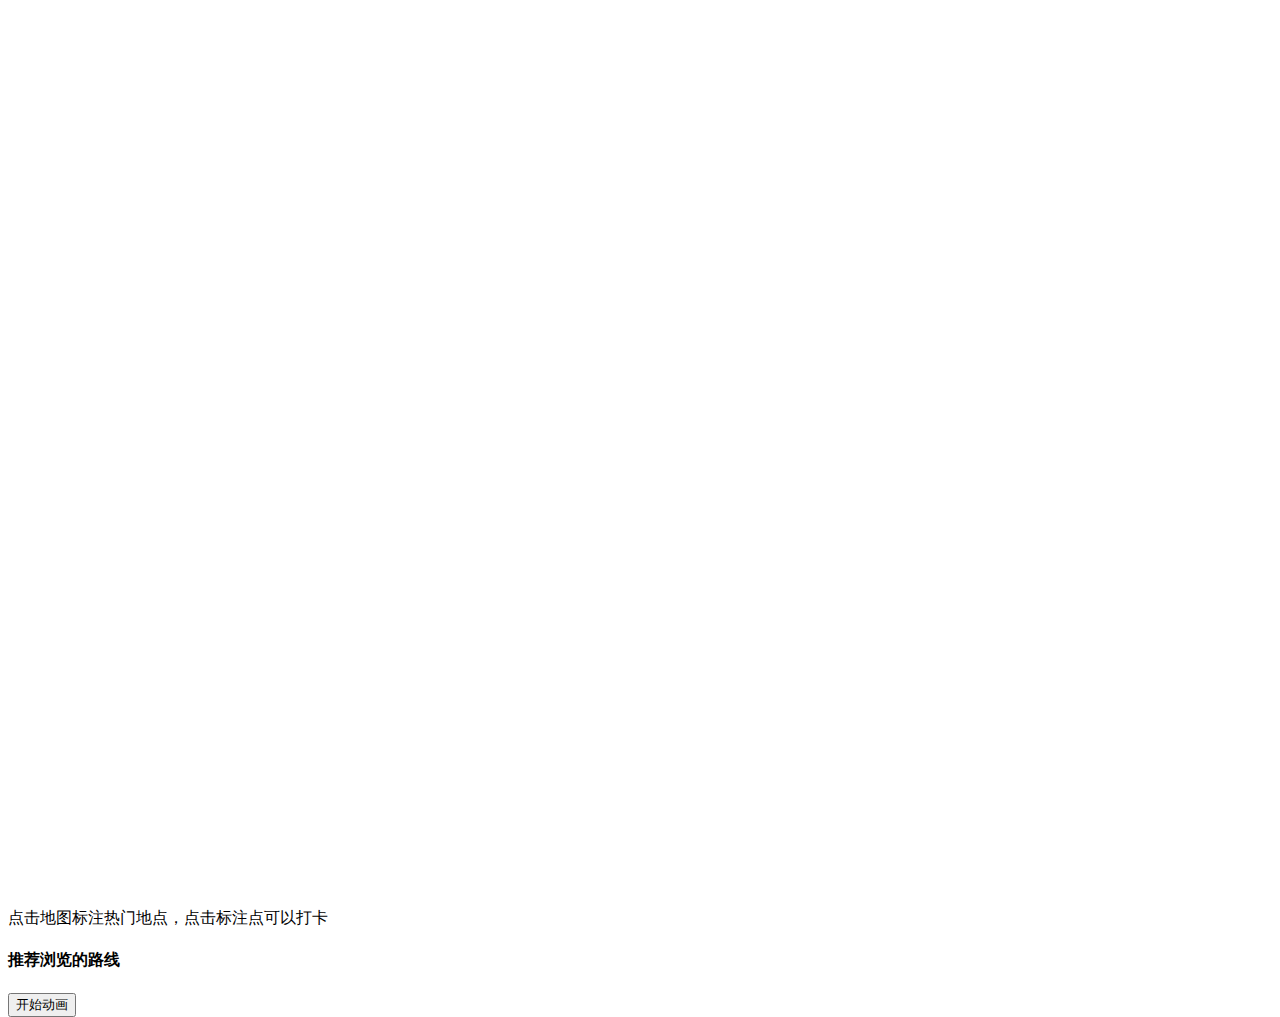
<file: 智慧校园/index.html>
<!DOCTYPE html>
<html lang="en">

<head>
    <meta charset="UTF-8">
    <meta name="viewport" content="width=device-width, initial-scale=1.0">
    <title>智慧校园</title>
    <!-- 引入资源 -->

    <!-- 引入css相关的资源 -->
    <link rel="stylesheet" href="https://a.amap.com/jsapi_demos/static/demo-center/css/demo-center.css" />
    <link rel="stylesheet" href="/智慧校园/css/index.css">

    <!-- 引入js相关的资源 -->
    <script type="text/javascript">
        window._AMapSecurityConfig = {
            //使用自己申请的code + key
            securityJsCode: '3b9fdcf8265e5401eb9f4c5765e4091e',
        }
    </script>
    <script type="text/javascript" src="https://webapi.amap.com/maps?v=1.4.15&key=47db554437e70b9300d03e435fb7168c">
    </script>

    <!-- 引入加载、保存数据的js文件 -->
    <script src="js/store.js"></script>
</head>

<body>
    <!-- 创建地图容器 -->
    <div id="container"></div>
    <div class="info">点击地图标注热门地点，点击标注点可以打卡</div>
    <div class="input-card" style = 'width: 20rem'>
        <h4>推荐浏览的路线</h4>
        <div class="input-item">
            <button class="btn" onclick="startAnimation()">开始动画</button>
        </div>
    </div>
    <script>
        //创建地图对象
        var map = new AMap.Map('container', {
            center: [108.970276, 34.237705],//建大工科楼位置
            zoom: 16,
            viewMode: '3D',
            pitch: 45,
        })

        //使用控件
        AMap.plugin(['AMap.ToolBar', 'AMap.Scale', 'AMap.ControlBar'], function () {
            map.addControl(new AMap.ToolBar({
                position:{
                    top: '100px' ,
                    left:'40px',
                }
            }))
            map.addControl(new AMap.Scale())
            map.addControl(new AMap.ControlBar())

            //实现数据的持久化
            //定义一个全局变量，保存geojson
            var geojson = new AMap.GeoJSON({//这里忘记了要new一个GeoJSON对象，导致没有创建成功
                geoJSON: null,
            })

            //如果存在数据，那么才导入
            if (JSON.stringify(getData()) != '[]') {
                //导入数据
                geojson.importData(getData())
                //恢复旧数据的点击事件
                geojson.eachOverlay(function (item) {
                    item.on('click', function (e) {
                        //让点击的item属性的 click + 1
                        var ext = item.getExtData()
                        var click = ++ext._geoJsonProperties.click
                        //ext._geoJsonProperties.click = ext._geoJsonProperties.click + 1
                        //click = ext._geoJsonProperties.click
                        //使用消息提示框显示
                        var infoWindow = new AMap.InfoWindow({
                            anchor:'top-center',
                            content:`<div>点击了${click}次</div>`,
                        })
                        //显示（打开）信息窗口
                        infoWindow.open(map, item.getPosition())
                        
                        //保存数据(将geojson)
                        saveData(geojson.toGeoJSON())
                    })
                })
            }

            map.add(geojson)
            // console.log(geojson)

            //监听地图的点击事件
            map.on('click', function (event) {
                var marker = new AMap.Marker({
                    position: event.lnglat,
                    extData: {
                        _geoJsonProperties: {
                            gid: geojson.getOverlays().length + 1,//标识码
                            click: 0,//点击次数
                        }
                    }


                })

                //使用覆盖物的点击事件
                marker.on('click', function (e) {
                    //让点击的marker属性的 click + 1
                    var ext = marker.getExtData()
                    var click = ++ext._geoJsonProperties.click
                    
                    // console.log('点击了' + click + '次')
                    //使用消息提示框显示
                    var infoWindow = new AMap.InfoWindow({
                        anchor:'top-center',
                        content:`<div>点击了${click}次</div>`,
                    })
                    //显示（打开）信息窗口
                    infoWindow.open(map, marker.getPosition())

                    //保存数据(将geojson)
                    saveData(geojson.toGeoJSON())
                })

                //通过geojson来管理覆盖物，显示点
                geojson.addOverlay(marker)
                // console.log(geojson)

                //保存数据(将geojson对象转化为GeoJSON格式对象)
                saveData(geojson.toGeoJSON())
            })
        })
        
        function startAnimation() {
            // console.log('开始动画')
            //实现路径规划（导航）
            AMap.plugin('AMap.Driving',function(){
                var driving = new AMap.Driving({
                    map:map,
                    //驾车策略
                    policy:AMap.DrivingPolicy.LEAST_TIME,
                })
                //设置起点和终点
                var start = new AMap.LngLat(108.97037203833457, 34.23755529074449)
                var end = new AMap.LngLat(108.97204886019227, 34.238150687662255)
                
                //通过geojson得到每一个点的坐标
                // var opts = {
                //     waypoints:[]
                // }

                // geojson.eachOverlay(function(item){
                //     // console.log(item)
                //     opts.waypoints.push(item.getPosition())
                // })
                    
                driving.search(start,end,function(status,result){
                    if (status == 'complete'){
                        console.log('ok')
                    }
                    else{
                        console.log('error')
                    }

                })
            })

        }
    </script>
</body>

</html>
</file>
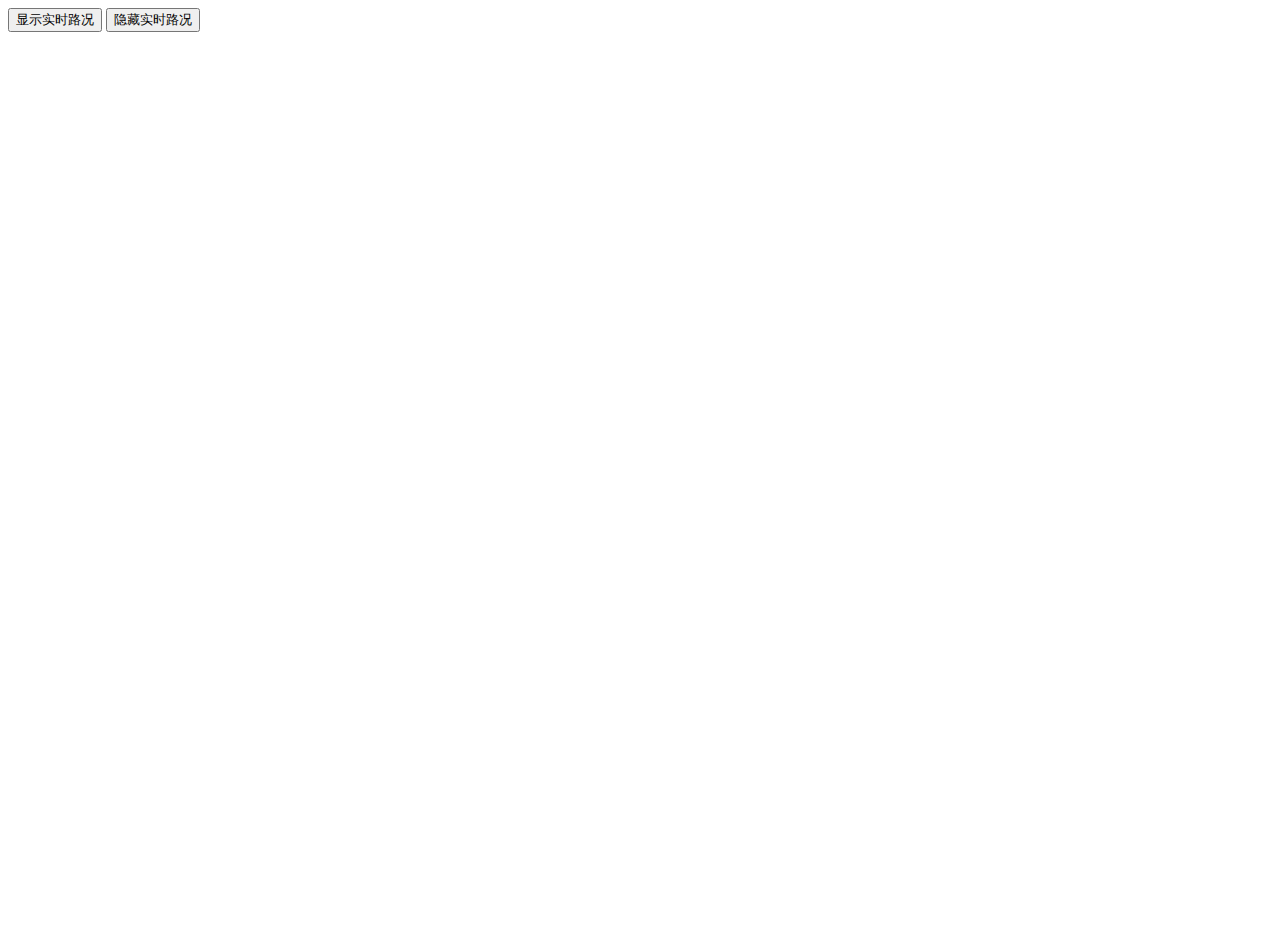
<file: 04-实时路况.html>
<!DOCTYPE html>
<html lang="en">
<head>
    <meta charset="UTF-8">
    <meta name="viewport" content="width=device-width, initial-scale=1.0">
    
    <title>添加实时路况图层</title>

    <!-- 一.引入资源 -->
    <!-- 引入高德API -->
    <script type="text/javascript">
        window._AMapSecurityConfig = {
            securityJsCode:'3b9fdcf8265e5401eb9f4c5765e4091e',
        }
    </script>
    <script type="text/javascript" src="https://webapi.amap.com/maps?v=1.4.15&key=47db554437e70b9300d03e435fb7168c">
    </script> 

    <!-- 三.设置地图样式 -->
    <style>
        html,
        body,
        #container{
            width: 100%;
            height: 100%;
            background-color:white;
        }
    </style>

</head>
<body>
    
    <!-- 在地图容器外添加按钮button -->
    <button onclick="add()">显示实时路况</button>
    <button onclick="remove()">隐藏实时路况</button>

    <!-- 二.创建地图容器 -->
    <div id="container"></div>

    <!-- 四.加载地图 -->
    <script>
        //声明一个变量，保存一个对象
        var map = new AMap.Map('container',{
        zoom:17,//地图的缩放比例（3~20）
        center:[108.97,34.238],//设置地图中心点的经纬度
        viewMode:'3D',//地图模式
        pitch:30
        }
        )

        //添加实时路况的图层，设置图层样式
        var traffic = new AMap.TileLayer.Traffic({
            autoRefresh:true,//是否自动刷新，默认为false
            interval:180,//刷新时间间隔
        })
    
        function add(){
            map.add(traffic)//通过add方法添加该图层
        }
        
        function remove(){
            map.remove(traffic)//通过add方法添加该图层
        }
    </script>

</body>
</html>
</file>
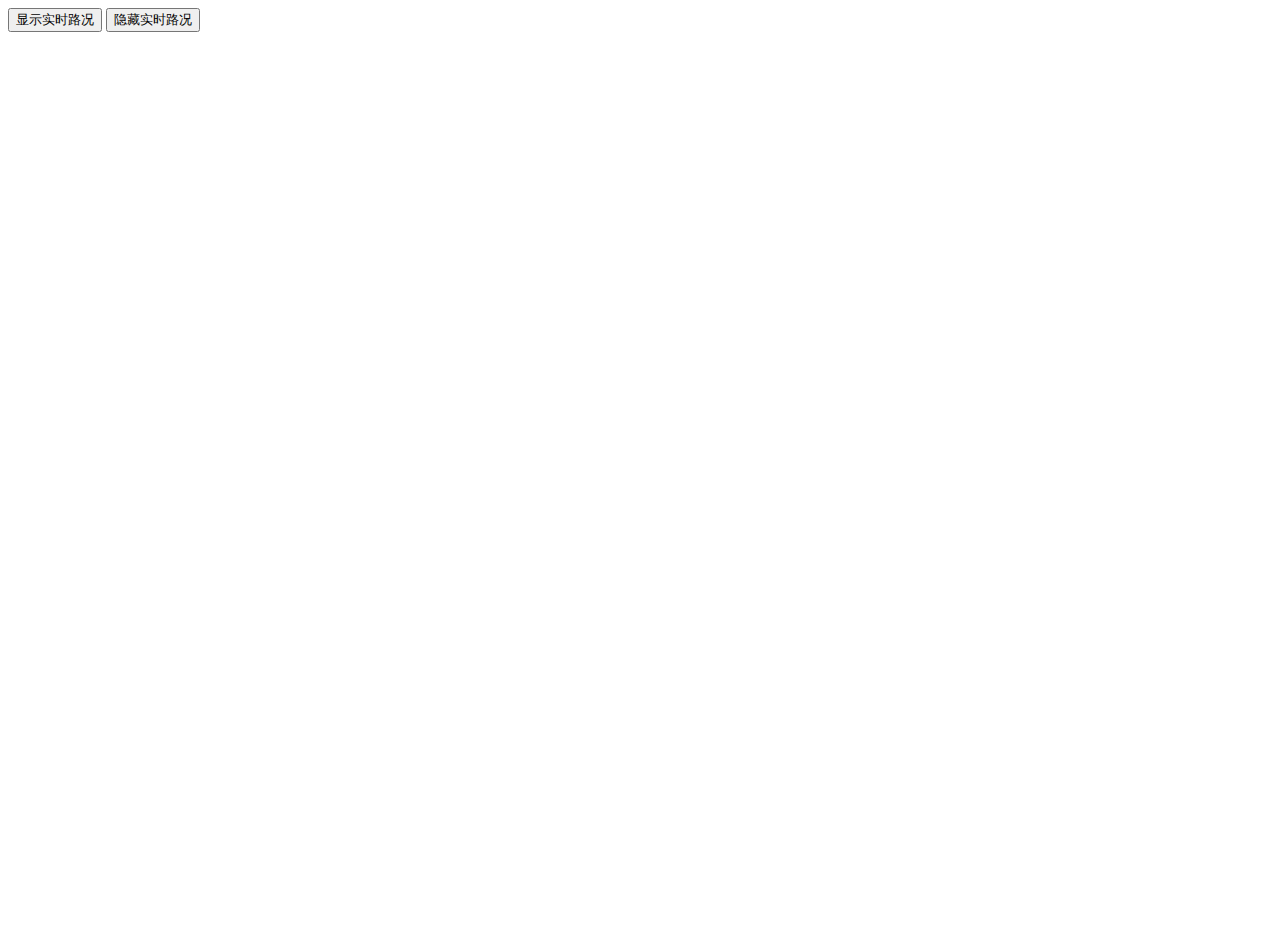
<file: 05-地图控件.html>
<!DOCTYPE html>
<html lang="en">
<head>
    <meta charset="UTF-8">
    <meta name="viewport" content="width=device-width, initial-scale=1.0">
    
    <title>实现地图控件</title>

    <!-- 一.引入资源 -->
    <!-- 引入高德API -->
    <script type="text/javascript">
        window._AMapSecurityConfig = {
            securityJsCode:'3b9fdcf8265e5401eb9f4c5765e4091e',
        }
    </script>
    <script type="text/javascript" src="https://webapi.amap.com/maps?v=1.4.15&key=47db554437e70b9300d03e435fb7168c">
    </script> 

    <!-- 三.设置地图样式 -->
    <style>
        html,
        body,
        #container{
            width: 100%;
            height: 100%;
            background-color:white;
        }
    </style>

</head>
<body>
    
    <!-- 在地图容器外添加按钮button -->
    <button onclick="showTraffic()">显示实时路况</button>
    <button onclick="removeTraffic()">隐藏实时路况</button>

    <!-- 二.创建地图容器 -->
    <div id="container"></div>

    <!-- 四.加载地图 -->
    <script>
        //声明一个变量，保存一个对象
        var map = new AMap.Map('container',{
        zoom:17,//地图的缩放比例（3~20）
        center:[108.97,34.238],//设置地图中心点的经纬度
        viewMode:'3D',//地图模式
        pitch:30
        }
        )

        //添加实时路况的图层，设置图层样式
        var traffic = new AMap.TileLayer.Traffic({
            autoRefresh:true,//是否自动刷新，默认为false
            interval:180,//刷新时间间隔
        })
    
        function showTraffic(){
            map.add(traffic)//通过add方法添加该图层
        }
        
        function removeTraffic(){
            map.remove(traffic)//通过add方法添加该图层
        }

        //五.添加地图控件
        //5.1 使用plugin
        AMap.plugin(['AMap.ToolBar','AMap.Scale','AMap.OverView','AMap.MapType','AMap.ControlBar'],function(){
            //5.2 添加控件
            
            //ToolBar(工具条)：集成了缩放、平移、定位等功能
            map.addControl(new AMap.ToolBar())
            
            //Scale(比例尺)：展示地图在当前层级和经纬度下的比例
            map.addControl(new AMap.Scale())

            //OverView(鹰眼)：
            map.addControl(new AMap.OverView())
            
            //MapType(地图类型)：展示不同的类型的地图
            map.addControl(new AMap.MapType())

            //ControlBar
            map.addControl(new AMap.ControlBar())
        })


    </script>


</body>
</html>
</file>
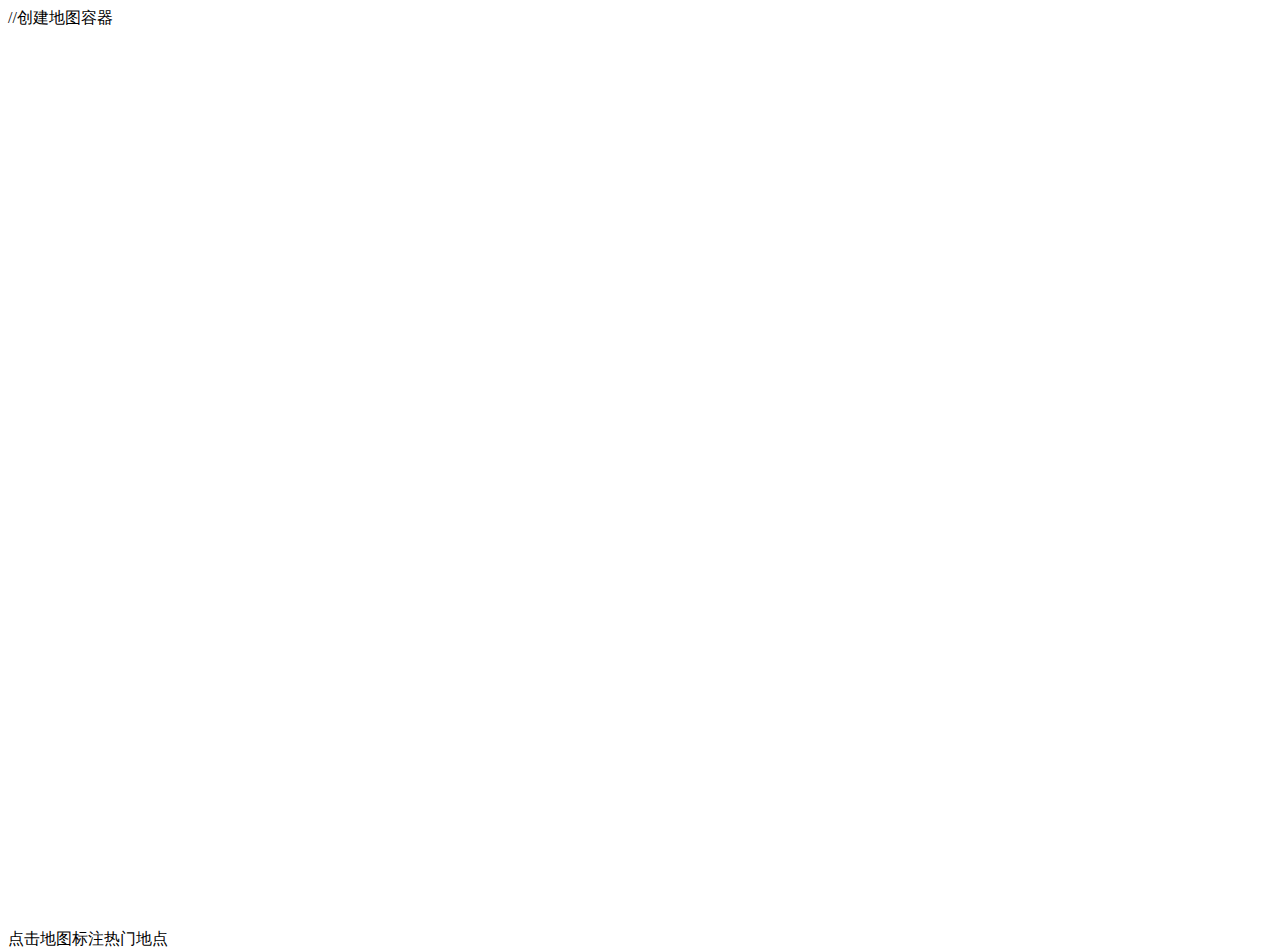
<file: 智慧校园/02-数据持久化.html>
<!DOCTYPE html>
<html lang="en">
<head>
    <meta charset="UTF-8">
    <meta name="viewport" content="width=device-width, initial-scale=1.0">
    <title>智慧校园</title>
    <!-- 引入资源 -->
    
    <!-- 引入css相关的资源 -->
    <link 
    rel="stylesheet" 
    href="https://a.amap.com/jsapi_demos/static/demo-center/css/demo-center.css" />
    <link rel="stylesheet" href="/智慧校园/css/index.css">
   
    <!-- 引入js相关的资源 -->
    <script type="text/javascript">
        window._AMapSecurityConfig = {
            //使用自己申请的code + key
            securityJsCode:'3b9fdcf8265e5401eb9f4c5765e4091e',
        }
    </script>
    <script 
    type="text/javascript" 
    src="https://webapi.amap.com/maps?v=1.4.15&key=47db554437e70b9300d03e435fb7168c">
    </script> 
   
    <!-- 引入加载、保存数据的js文件 -->
    <script src="js/store.js"></script>
</head>

<body>
    //创建地图容器
    <div id="container"></div>
    <div class="info">点击地图标注热门地点</div>
    <script>
        //创建地图对象
        var map = new AMap.Map('container',{
            center:[108.970276,34.237705],//建大工科楼位置
            zoom:16,
            viewMode:'3D',
            pitch:45,
        })

        //使用控件
        AMap.plugin(['AMap.ToolBar','AMap.Scale','AMap.ControlBar'],function(){
            map.addControl(new AMap.ToolBar())
            map.addControl(new AMap.Scale())
            map.addControl(new AMap.ControlBar())
    
        //实现数据的持久化
        //定义一个全局变量，保存geojson
        var geojson = new AMap.GeoJSON({//这里忘记了要new一个对象，导致没有创建成功
            geoJSON : null,
        })

        //如果存在数据，那么才导入
        if(JSON.stringify(getData()) != '[]'){
            //导入数据
            geojson.importData(getData())
        }
        map.add(geojson)
        // console.log(geojson)

        //监听地图的点击事件
        map.on('click',function(event){
            var marker = new AMap.Marker({
                position:event.lnglat
            })
            
            //通过geojson来管理覆盖物，显示点
            geojson.addOverlay(marker)
            // console.log(geojson)
            
            //保存数据(将geojson)
            saveData(geojson.toGeoJSON())
        })
        })

    </script>
</body>
</html>
</file>
<file: 智慧校园/css/index.css>
html,
body,
#container{
    width: 100%;
    height: 100%;
}
</file>
